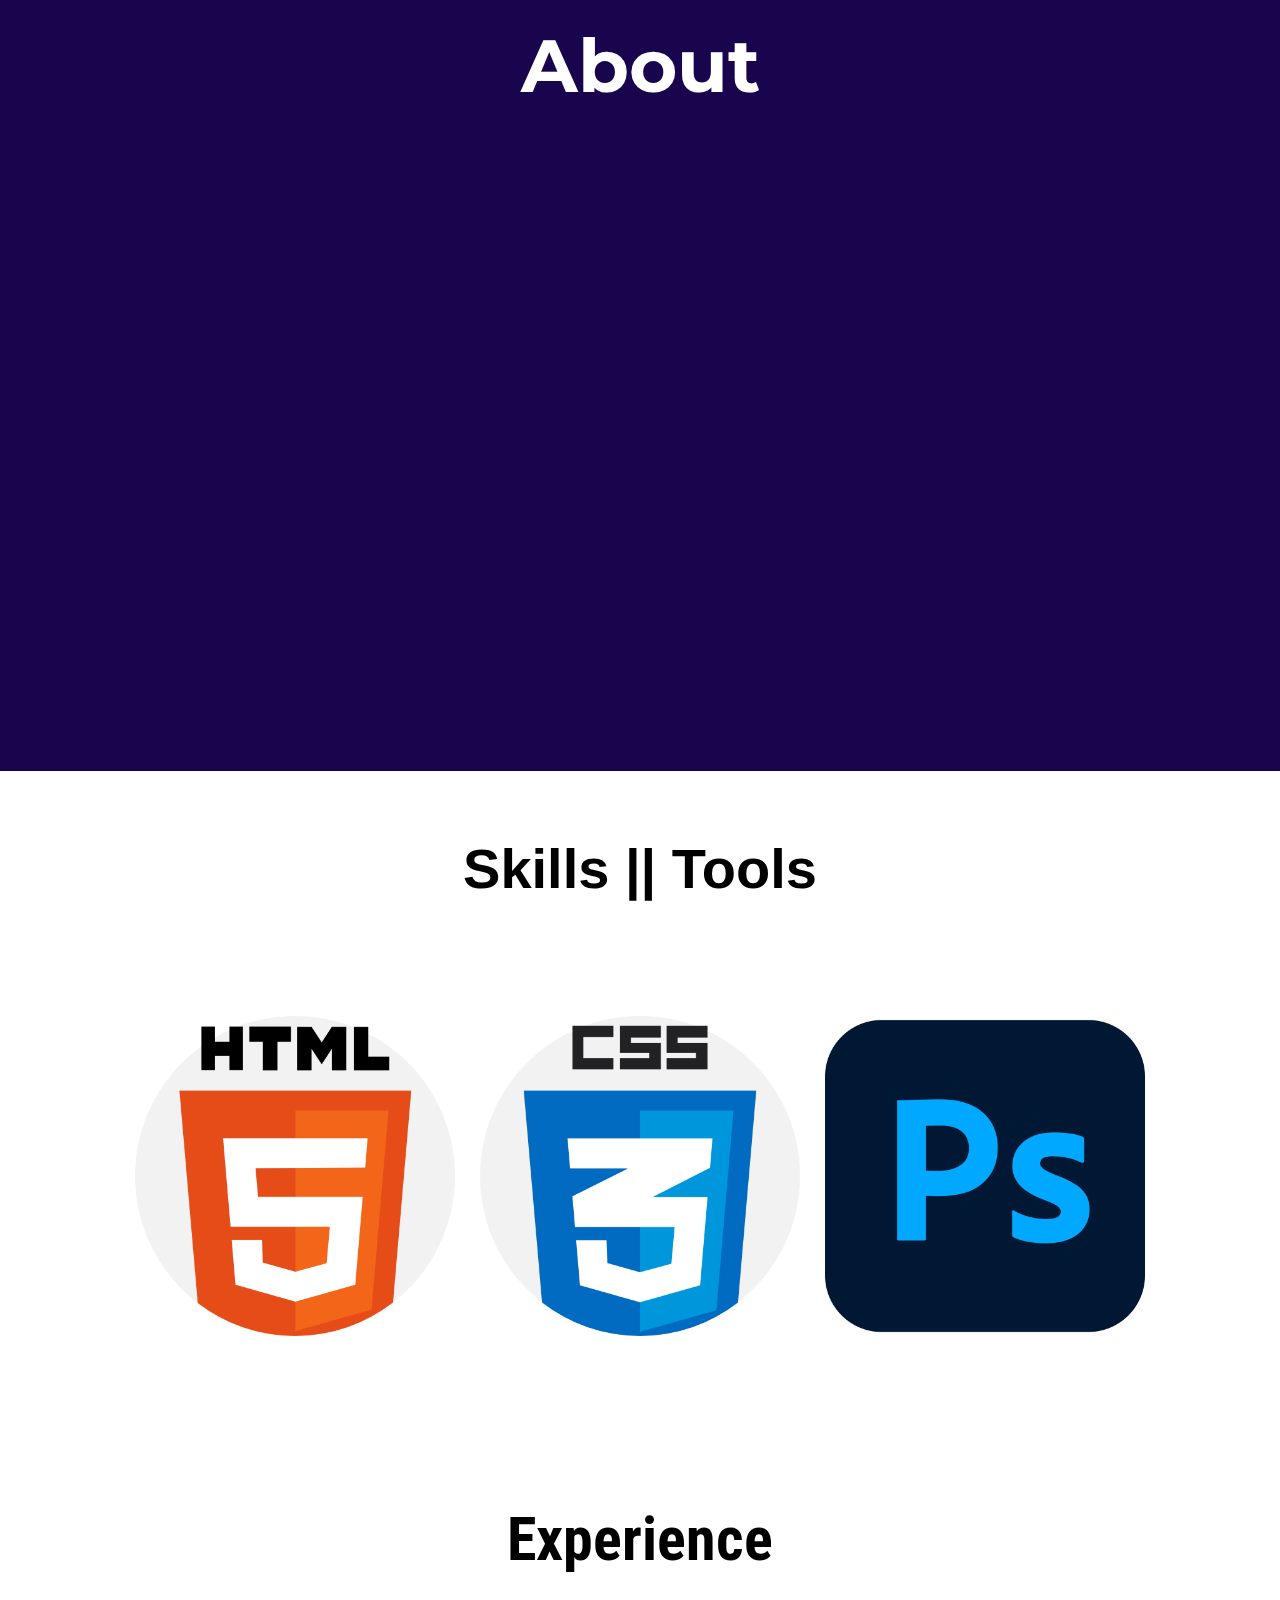
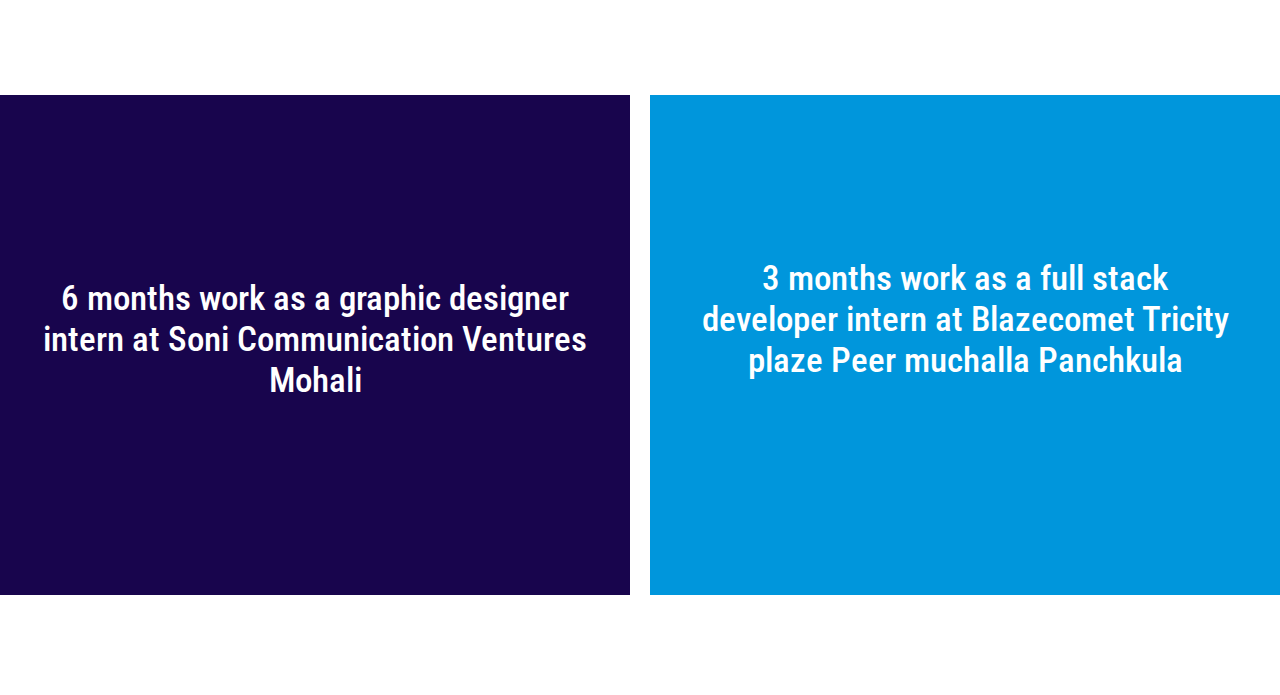
<file: about.html>
<!DOCTYPE html>
<html>
<head>
	<title>About</title>
	<link rel="stylesheet" type="text/css" href="style.css">
	<link rel="preconnect" href="https://fonts.googleapis.com">
	<link rel="preconnect" href="https://fonts.gstatic.com" crossorigin>
	<link href="https://fonts.googleapis.com/css2?family=Montserrat:wght@700;900&family=Poppins:wght@600&&family=Roboto+Condensed:wght@700&family=Roboto+Mono:wght@300;500&display=swap" rel="stylesheet"> 
</head>
<body>
	<div class="heading-2">
		<h2 class="about-heading">About</h2>
	</div>
	<div id = "about-container">
		<div class="column1">
<!-- 			<p>" Hello, I'm Poonam, I'm self learned Web Designer, I'm graduate.<br>
				 I've always been passionate about coding. I am creative being.<br> So, I challenge myself to learn new tools and techniques. During my spare time I love to spend time with family and network. 
				  "</p> -->
		</div>

		<div class="column2">

			<h2>Skills || Tools</h2>


			<div id="icons">
				
				<img src="html-5.png" class="html-box" alt="html-icon">
				

				
				<img src="css.png" class="css-box" alt="html-icon">	
				

				
				<img src="photoshop.png" class="photoshop-box" alt="html-icon">	
							
			</div>
		</div>		
	</div>
		<h3 class="experience">Experience</h3>
	<div class="second-container">
		<div class="column-1">
			<p>6 months work as a graphic designer intern at Soni Communication Ventures Mohali</p>
		</div>
		<div class="column-2">
			<p>3 months work as a full stack developer intern at Blazecomet Tricity plaze Peer muchalla Panchkula</p>
		</div>
	</div>

</body>
</html>
</file>
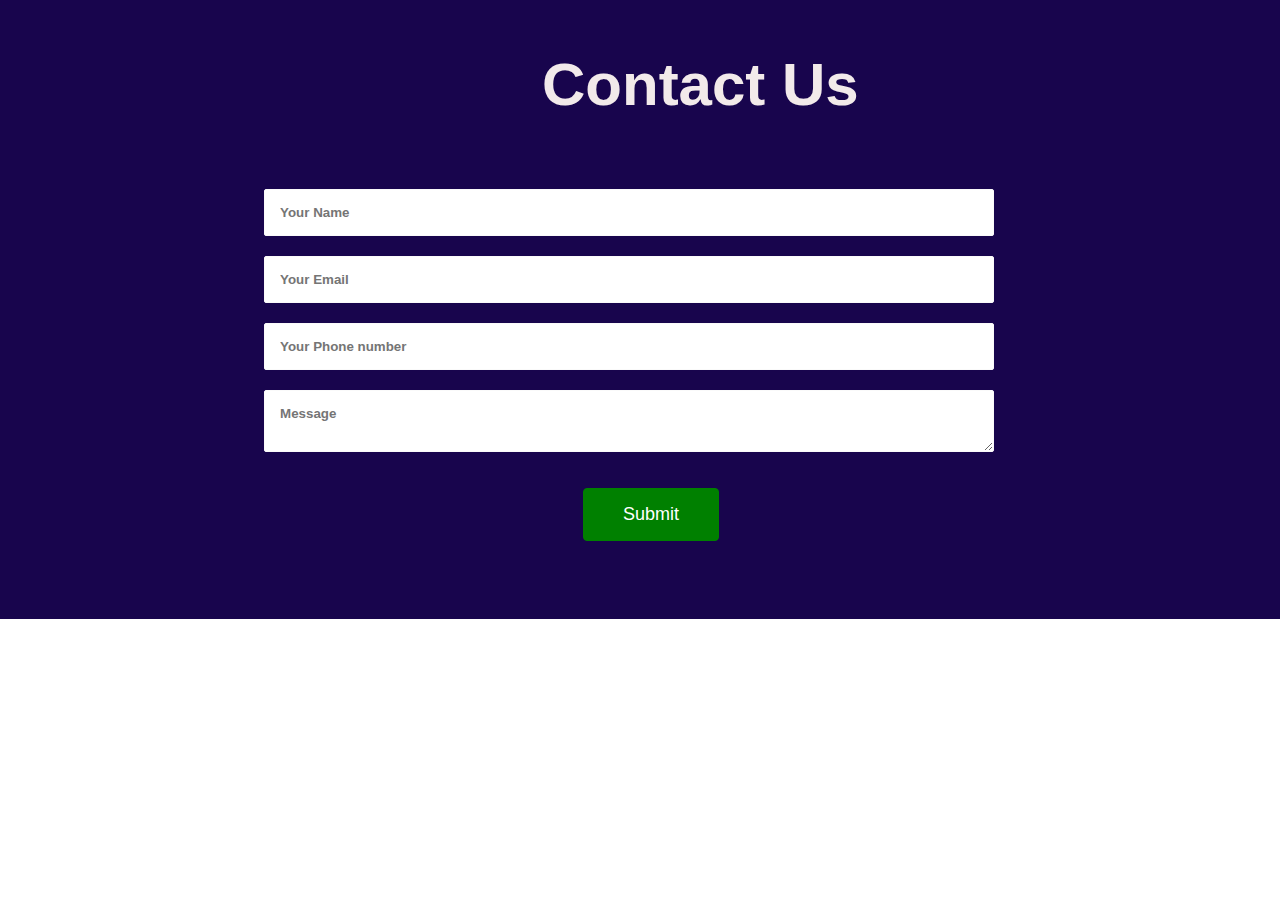
<file: contact.html>
<!DOCTYPE html>
<html>
<head>
	<title>Contact Us</title>
	<link rel="stylesheet" type="text/css" href="style.css">
</head>
<body>
	<section id="about">
		<div class="heading-contact-us">
			<h1>Contact Us</h1>
		</div>
		<div class="about-form">
			<form action="" class="contact-form">
				
			<input type="text" id="fname" name="Firstname" placeholder="Your Name">

			<input type="mailto:" name="email" id="email" placeholder="Your Email" >

			<input type="tel" name="phone" id="phone" placeholder="Your Phone number">

			<textarea name="message" placeholder="Message"></textarea>

			<input type="submit" name="submit" value="Submit">
			
			</form>		
		</div>
		
	</section>
</body>
</html>
</file>
<file: style.css>
*{
	font-family: sans-serif;

	margin: 0px;
	padding: 0px;

	font-family: 'Montserrat', sans-serif;

    font-family: 'Poppins', sans-serif;
    list-style-type: none;
    font-family: 'Roboto Mono', monospace;
    text-decoration: none;
    font-family: 'Roboto Condensed', sans-serif;
}

header{
	background-image: url('background-img.jpg');
	background-repeat: no-repeat;
	background-attachment: local;
	min-height: 100vh;
	width: 100%;
	object-fit: center right;
	background-size: 100% 100%;
}

.myLinks{
	display: flex;
    flex-direction: row;
    background-color: #363333;
    opacity: 0.8;
    min-width: 100vw;
    max-height: 70px;
    justify-content: center;
    position: fixed;
}

.myLinks a{
    transition: 0.7s ease;
	text-align: center;
    display: block;
    padding: 18px 32px;
    font-size: 21px;
    color: #c7c7bb;
}

.myLinks a:hover{
    color: white;
}
.PortCont{
	position: relative;
}
.btn-download{
	border: 4px solid green;
	padding: 1px 30px 1px 30px;
	position: absolute;
	top: 400px;
	left: 67%;
}
.btn-download a{
	color: green;
	font-size: 30px;
}
#intro-h1{
	font-size: 50px;
	font-weight: 900;
	text-align: right;
	margin:0px;
	margin-bottom: 1;
	color: #363333;
	position: absolute;
	top: 170px;
	right:20%;
}

#myself{
	height: 100vh;
	width: 100vw;
	background-color: lightgreen;
}
#myself h2{
    font-size: 25px;
    font-weight: normal;
    text-align: center;
    padding-top: 110px;
    line-height: ;
    color: #363333;
    justify-content: center;
}

#about .about-form {
    width: 100%;
    display: flex;
    background-color: #18054d;
    margin-bottom: 80px;
    justify-content: center;
    height: 500px;
}
 .heading-contact-us{
	font-family: montserrat;
	color: #f2eaea;
	background-color: #18054d;
	padding-left: 542px;
	padding-top: 50px;
	font-size: 30px;
}
#about .about-form input[type=text], [type=tel], [type="mailto:"], textarea{
	width: 70%;
	justify-content: center;
	border: 1px solid #fafafa;
	border-radius: 2px;
	padding: 15px 15px;
	margin: 10px 0px;
	margin-top: 10px;
	margin-top: 10px;
	font-weight: 700;
	color: #171717;
	}
#about .about-form .contact-form:first-child{
    margin-top: 60px;
    margin-left: 245px;
}	

#about .about-form input[type=submit]{
	padding: 15px 39px;
	margin-left: 32%;
	margin-top: 22px;
	font-size: large;
	font-family: sans-serif;
	font-weight: normal;
	background-color: green;
	border: 1px solid #008000;
	color: white;
	border-radius: 4px;
}

/*---------------------------NEW CHANGES START---------------*/
#sec2{
	min-height: 60vh;
	max-width: 100vw;
	display: flex;
	flex-direction: row;
	background-color: #d5bea9;
}

#sec2 .myphoto{
	min-height: 280px;
	max-height: 320px;
	min-width: 320px;
	max-width: 700px;
	margin: 50px;
	border-radius: 5px;
}
#sec2 p{
	padding-top: 90px;
	text-align: left;
	font-size: 18px;
	min-width: 320px;
	max-width:700px;
	width: 85%;
	color:#1e1d1d;
}

#Cards{
	display: flex;
	flex-direction: row;
	min-height: auto;
	width: 100vw;
	background-color: #d5bea9;
	justify-content: center;
}

#Cards .skills{
	height: 320px;
	width: 280px;
	background-color: lightblue;
	margin-left: 80px;
	margin-top: 80px;
	border-radius: 4px;
	box-shadow: 15px 12px 13px black;
}

.skills{
	display: flex;
	flex-direction: column;
	justify-content: top;
}
.skillPhoto{
    height: 100px;
    width: 100px;
    margin: 30px 30px 15px 30px;
    text-align: center;
    margin-left: 85px;
}
.firstSkill{
	margin-left: 95px;
}
.skillh2{
	font-size: 21px;
	text-align: center;
	font-weight: 500;
}
.skillTxt{
	font-size: 16px;
	font-weight: 400;
	line-height: 24px;
	padding:15px;
	color:#1e1d1d;
}

#sec-3{
	font-size: 41px;
	color:skyblue;
	text-align: center;
}

/*----------ABOUT HEADING----------------*/
.about-h1{
	text-align: center;
	font-size: 41px; 
	font-weight: bold;
	color:skyblue;
	margin-top:100px; 
}

/*---------------------NEW CHANGES ENDS-------------------*/

/*----------------------  ABOUT PAGE STARTS-----------------------------------------------------*/
#about-container{justify-content: center;}

.about-heading{
	text-align: center;
	font-family: Montserrat, sans-serif;
	font-size: 74px;
	padding-top: 20px;
	padding-bottom: 20px;
	background-color: #18054d;
	color: white;
}
#about-container .column1{
	background-color: #18054D;
	height: 600px;
	width: 100%;
	padding: 20px;
}
#about-container .column1 p{
	text-align: center;
	font-size: 45px;
	font-family: 'Roboto Condensed', sans-serif;
	padding: 80px 70px 70px 70px;
	font-weight: bold;
	color: white;
	line-height: 1.5;
}
#about-container .column1 h2{
	color: white;
	font-family: Montserrat, sans-serif;
}
#about-container .column2{
	height: 600px;
	width: 100%;
}

#about-container .column2 h2{
	text-align: center;
	color: black;
	font-family: sans-serif;
	font-size: 56px;
	padding: 40px;
	margin-bottom: 75px;
	margin-top: 25px;
}

.second-container{
	display: flex;
	margin-top: 70px;
	height: 500;
	width: 100%;
	margin-bottom: 0px;
	justify-content: center;
	margin-bottom: 100px;
}

.second-container .column-1{
	background-color: #18054d;
	text-align: center;
	width: 50%;
	height: 360px;
	margin-top: 50px;
	margin-right: 20px;
	padding-top: 50px;
	padding-top: 140px;
}

.second-container .column-2{
    flex-direction: column;
    background-color: #0096dc;
    text-align: center;
    width: 50%;
    height: 380px;
    margin-top: 50px;
    padding-top: 120px;
}

 .experience{
	text-align: center;
	font-size: 60px;
	margin-top: 108px;
}

.second-container  p{
	margin: 10px;
	padding: 20px;
	color: white;
	font-weight: 500;
	font-size: 35px;
	padding: 33px;
	font-family: roboto Condensed;
}
#icons{
	display: flex;
	height: 300px;
	width: 100%;
/*	background-color: pink;*/
	justify-content: center;
}

#icons .html-box{
	width: 25%;
	height:fit-content;
	margin-right: 10px;
}

#icons .css-box{
	width: 25%;
	height: fit-content;
	margin-right: 15px;
	margin-left: 15px;
}

#icons .photoshop-box{
	width: 25%;
	height: fit-content;
	margin-left: 10px;
}
/*----------------------  ABOUT PAGE ENDS-----------------------------------------------------*/

/*----------------------PORTFOLIO PAGE STARTS-----------------------------------------------------*/

.responsive{
	width: 24.999%;
	padding: 0 6px;
	    padding-left: 6px;
	float: left;
	padding-left: 0px;
	margin-left: 70px;
	margin-bottom: 40px;
	margin-top: 40px;
}
.responsive .gallary{
}

.responsive .gallary:hover {
	background-color: #EBCA2A;

}
.responsive .gallary img{
	background-color: lightblue;
	height: auto;
	width: 100%;
}

.clearfix:after {
  content: "";
  display: table;
  clear: both;
}
.responsive .gallary .desc{
	text-align: center;
}


.responsive1{
	height: 600px;
	width: 100%;
}

.Banner-Creatives{
	font-size: 40px;
	color: black;
	padding-left: 433px;
	padding-top: 50px;
}

/*----------------------PORTFOLIO PAGE ENDS-----------------------------------------------------*/
.hamburger{
	display: none;
}

.bar{
	display: block;
	width: 50px;
	height: 5px;
	margin: 10px auto;
	-webkit-transition: all 0.3 ease-in-out;
	transition: all 0.3 ease-in-out;
	background-color: #262626;
	}

@media(min-width:400px) and (max-width:900px){
	.myLinks{
			display: none;
		    flex-direction: column;
		    background-color: #363333;
		    opacity: 0.8;
		    width: 60%;
		    justify-content: center;
		    position: fixed;
		    top: 180px;
	}

	.myLinks a{
		background-color:#222222;
		border-bottom: 1px solid white;
		padding: 15px 30px;
		text-align: center;
	}

	.myLinks a:hover{
		background-color: #7e7e7b;
		border-bottom: 1px solid white;
		padding: 15px 30px;
	}
	.hamburger{
			display: block;
			position: absolute;
			left: 40px;
			top:10px;
		}

	.about-h1{
		margin: 0px 20px 0px 20px;
	}

	#sec2 {
    min-height: 400px;
    max-width: 768px
    width: 100vw;
    display: flex;
    flex-direction: column;
    background-color: #d5bea9;
    padding: 0 10px 0px 10px;
    justify-content: center;
}
	#sec2 .myphoto{
		min-height: 320px;
		max-height: 768px;
		min-width: 400px;
		max-width: 768px;
		margin: 30px 0px 30px 0px;
		border-radius: 5px;
			}
	#sec2 p{
		font-size: 16px;
		line-height: 24px;
		padding: 0px 20px 0px 60px;
		min-width: 320px;
		max-width: 700px;
		margin-bottom: 40px;
	}

	.btn-download{
	border: 4px solid green;
	padding: 1px 30px 1px 30px;
	position: absolute;
	top: 170px;
	left: 55%;
	}

	#Cards{
		display: flex;
		flex-direction: column;
		border-radius: 4px;
		box-shadow: 7px 6px 7px black;
		min-width: 700px;
		background-color: #d5bea9;
	}
	#Cards .skills{
	min-height: 320px;
	max-height: 500px;
	min-width: 320px;
	max-width: 768px;
	background-color: skyblue;
	margin-left: 80px;
	margin-top: 80px;
	border-radius: 4px;
	box-shadow: 15px 12px 13px black;
	display: inline-block;
}
}
</file>
